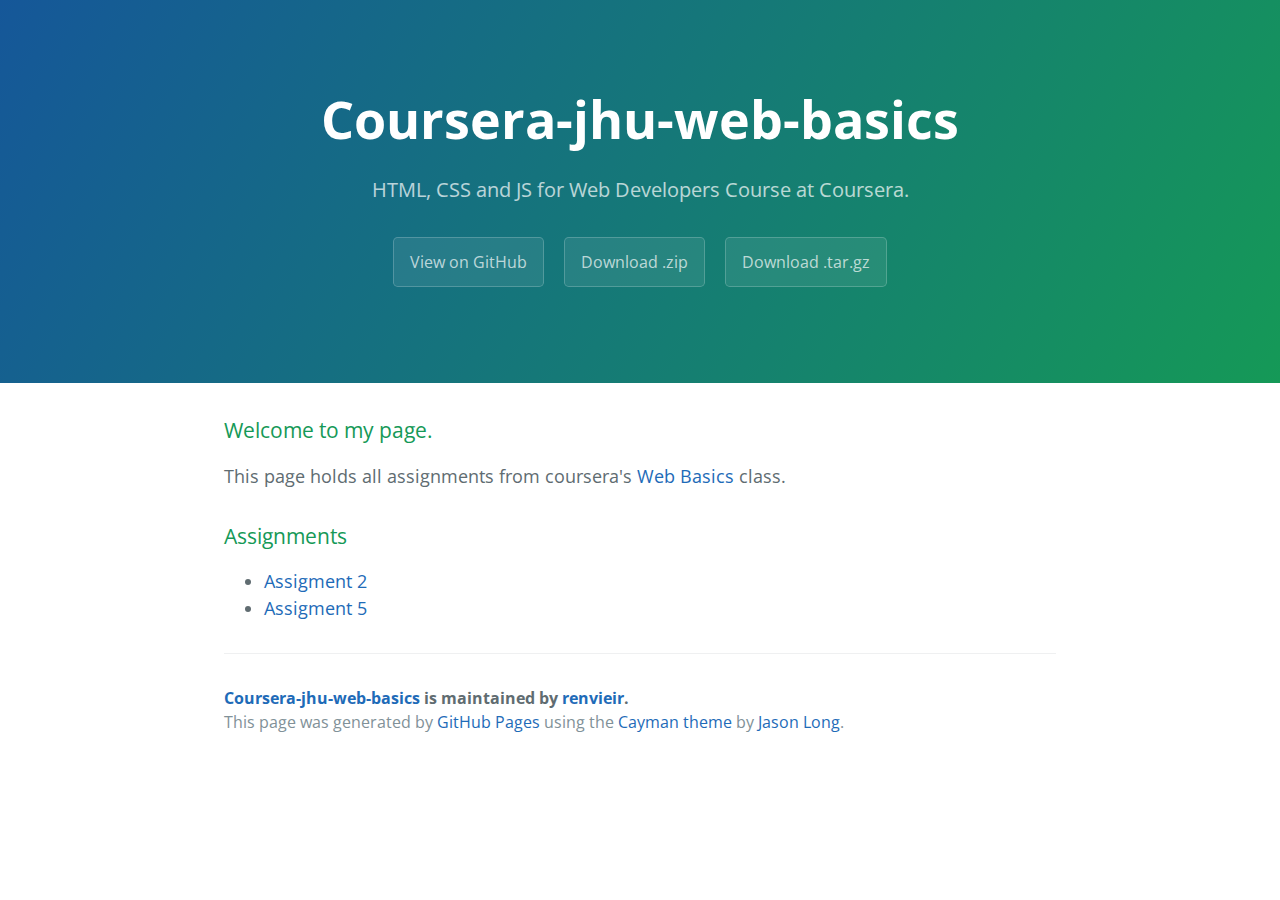
<file: index.html>
<!DOCTYPE html>
<html lang="en-us">
  <head>
    <meta charset="UTF-8">
    <title>Coursera-jhu-web-basics by renvieir</title>
    <meta name="viewport" content="width=device-width, initial-scale=1">
    <link rel="stylesheet" type="text/css" href="stylesheets/normalize.css" media="screen">
    <link href='https://fonts.googleapis.com/css?family=Open+Sans:400,700' rel='stylesheet' type='text/css'>
    <link rel="stylesheet" type="text/css" href="stylesheets/stylesheet.css" media="screen">
    <link rel="stylesheet" type="text/css" href="stylesheets/github-light.css" media="screen">
  </head>
  <body>
    <section class="page-header">
      <h1 class="project-name">Coursera-jhu-web-basics</h1>
      <h2 class="project-tagline">HTML, CSS and JS for Web Developers Course at Coursera.</h2>
      <a href="https://github.com/renvieir/coursera-jhu-web-basics" class="btn">View on GitHub</a>
      <a href="https://github.com/renvieir/coursera-jhu-web-basics/zipball/master" class="btn">Download .zip</a>
      <a href="https://github.com/renvieir/coursera-jhu-web-basics/tarball/master" class="btn">Download .tar.gz</a>
    </section>

    <section class="main-content">
      <h3>
<a id="welcome-to-my-page" class="anchor" href="#welcome-to-my-page" aria-hidden="true"><span aria-hidden="true" class="octicon octicon-link"></span></a>Welcome to my page.</h3>

<p>This page holds all assignments from coursera's <a href="https://www.coursera.org/learn/html-css-javascript-for-web-developers/" target="_blank">Web Basics</a> class.</p>

<h3>
<a id="assignments" class="anchor" href="#assignments" aria-hidden="true"><span aria-hidden="true" class="octicon octicon-link"></span></a>Assignments</h3>

<ul>
  <li><a href="assignments/assignment2-solution/">Assigment 2</a></li>
  <li><a href="assignments/assignment5-solution/">Assigment 5</a></li>
</ul>

      <footer class="site-footer">
        <span class="site-footer-owner"><a href="https://github.com/renvieir/coursera-jhu-web-basics" target="_blank">Coursera-jhu-web-basics</a> is maintained by <a href="https://github.com/renvieir" target="_blank">renvieir</a>.</span>

        <span class="site-footer-credits">This page was generated by <a href="https://pages.github.com" target="_blank">GitHub Pages</a> using the <a href="https://github.com/jasonlong/cayman-theme" target="_blank">Cayman theme</a> by <a href="https://twitter.com/jasonlong" target="_blank">Jason Long</a>.</span>
      </footer>

    </section>


  </body>
</html>
</file>
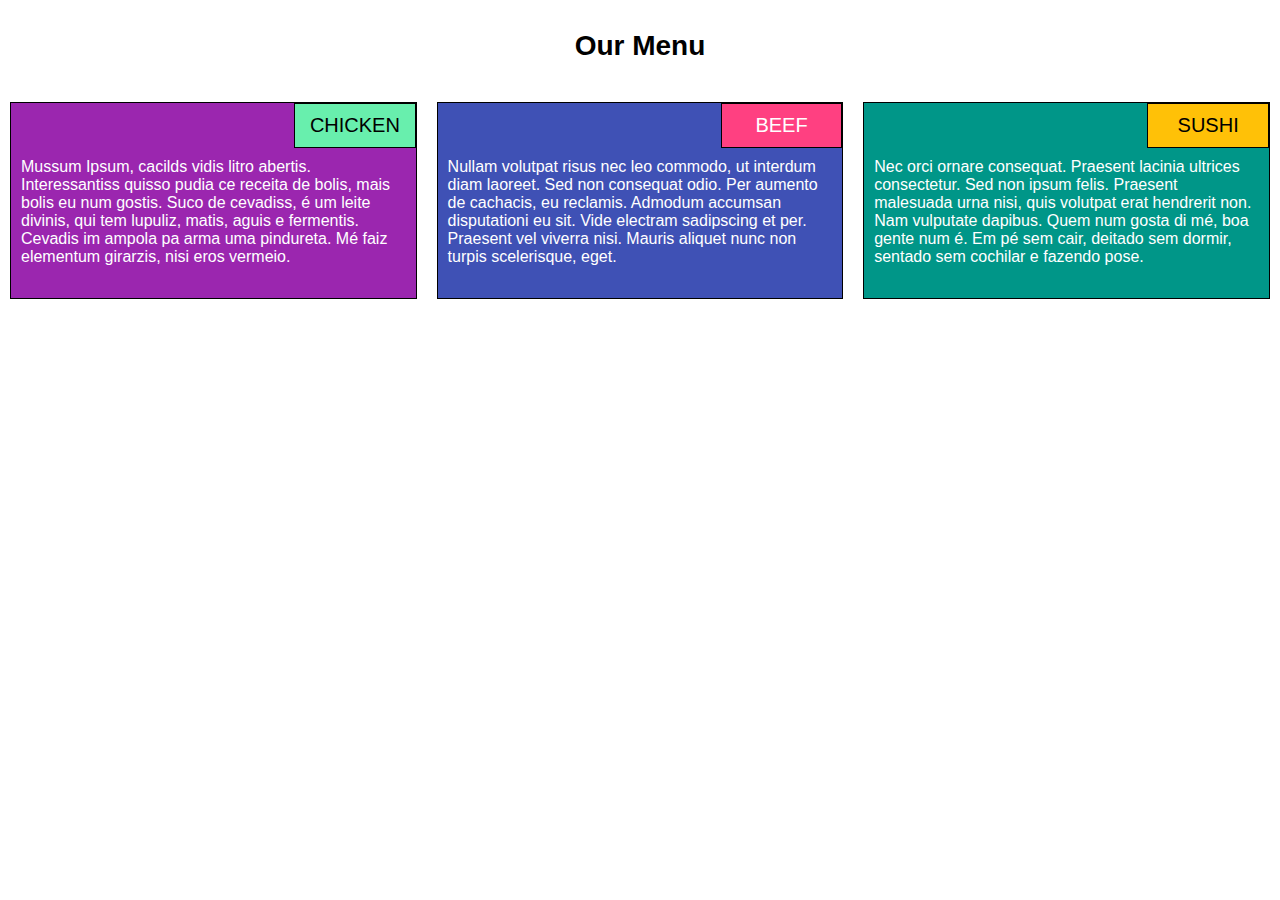
<file: assignments/assignment2-solution/index.html>
<!DOCTYPE html>
<html>
<head>
  <meta charset="utf-8">
  <meta name="viewport" content="width=device-width, initial-scale=1">
  <link rel="stylesheet" type="text/css" href="css/style.css">
  <title>Responsive Layout</title>
</head>
<body>

<h1>Our Menu</h1>

<div class="row">
  <div class="col-lg-4 col-md-6 col-sm-12">
    <section class="purple">
      <header class="green">Chicken</header>
      <p>Mussum Ipsum, cacilds vidis litro abertis. Interessantiss quisso pudia ce receita de bolis, mais bolis eu num gostis. Suco de cevadiss, é um leite divinis, qui tem lupuliz, matis, aguis e fermentis. Cevadis im ampola pa arma uma pindureta. Mé faiz elementum girarzis, nisi eros vermeio.</p>      
      </section>
  </div>
  <div class="col-lg-4 col-md-6 col-sm-12">
    <section class="indigo">
      <header class="pink">Beef</header>
      <p>Nullam volutpat risus nec leo commodo, ut interdum diam laoreet. Sed non consequat odio. Per aumento de cachacis, eu reclamis. Admodum accumsan disputationi eu sit. Vide electram sadipscing et per. Praesent vel viverra nisi. Mauris aliquet nunc non turpis scelerisque, eget.</p>      
    </section>
  </div>
  <div class="col-lg-4 col-md-12 col-sm-12">
    <section class="teal">
      <header class="amber">Sushi</header>
      <p>Nec orci ornare consequat. Praesent lacinia ultrices consectetur. Sed non ipsum felis. Praesent malesuada urna nisi, quis volutpat erat hendrerit non. Nam vulputate dapibus. Quem num gosta di mé, boa gente num é. Em pé sem cair, deitado sem dormir, sentado sem cochilar e fazendo pose.</p>      
    </section>
  </div>
</div>

</body>
</html>
</file>
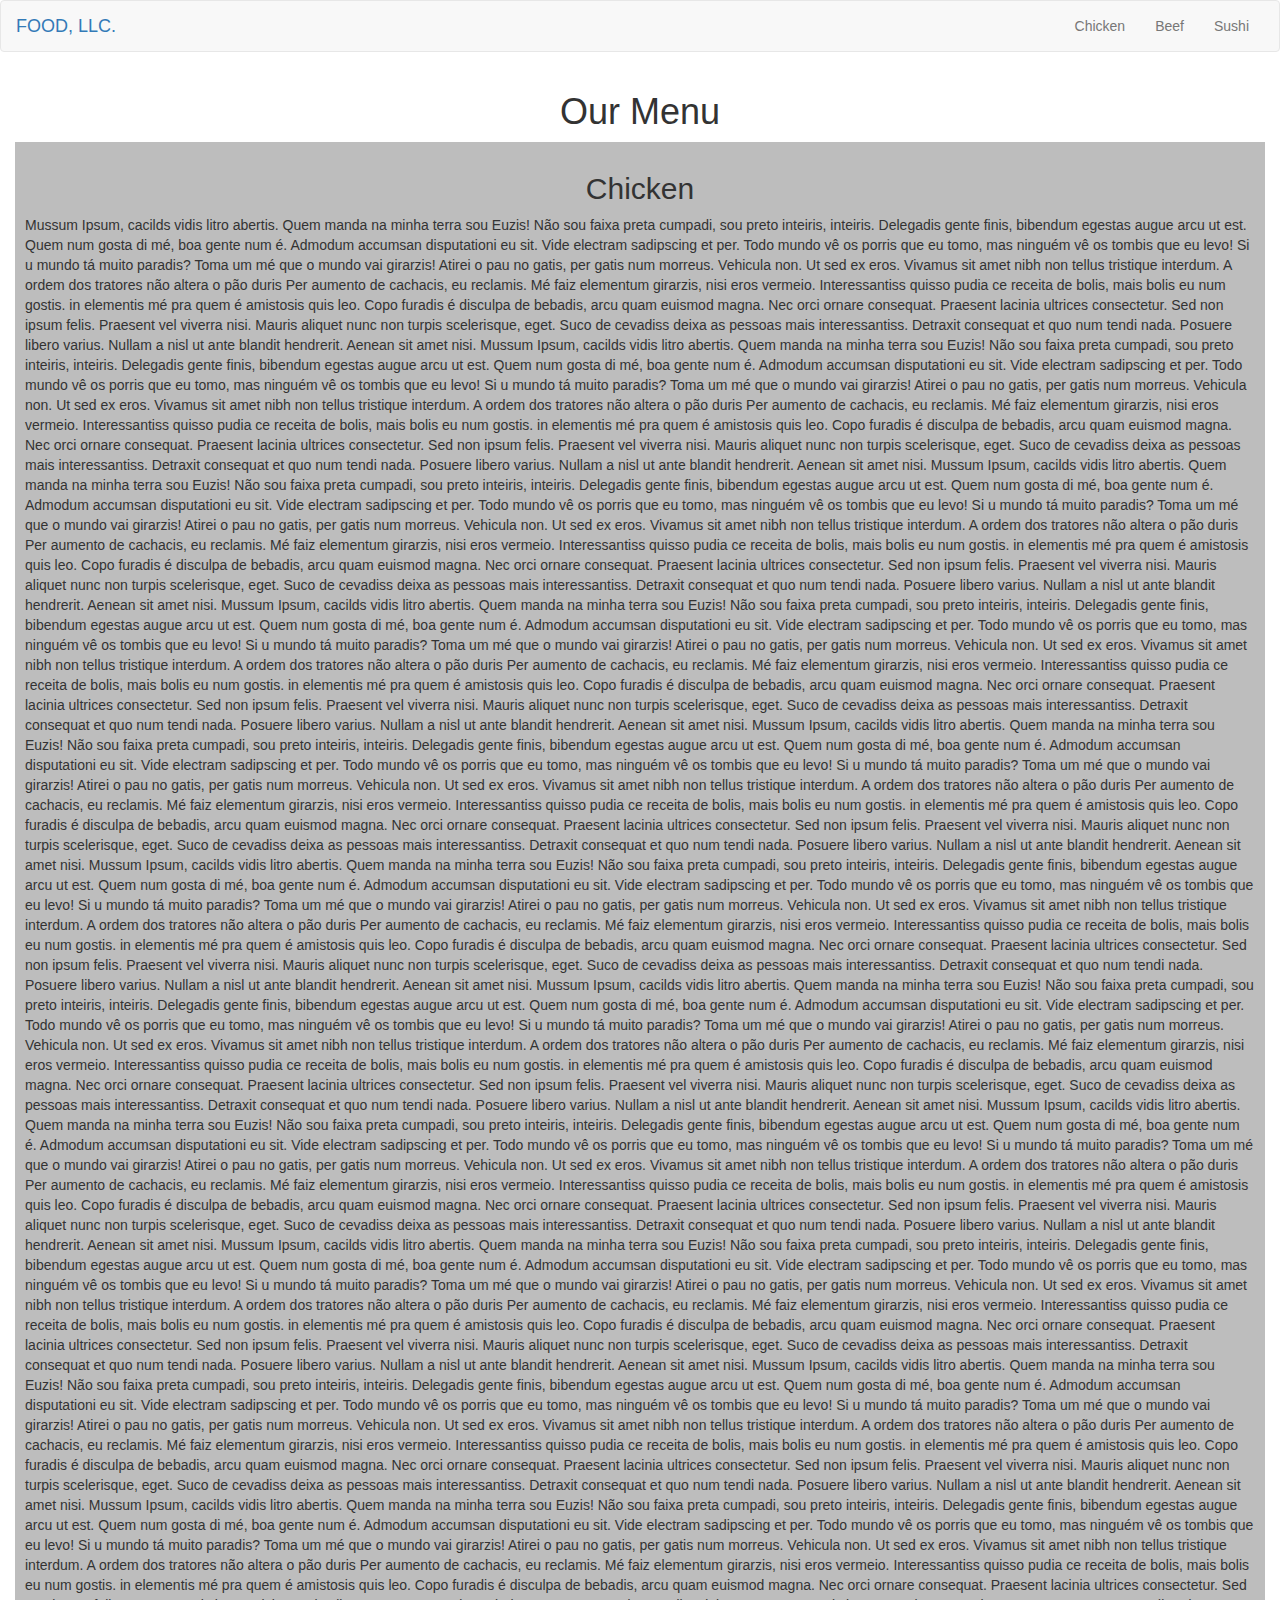
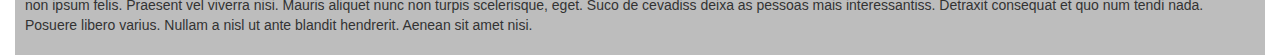
<file: assignments/assignment3-solution/index.html>
<!doctype html>
<html lang="en">

<head>
    <meta charset="utf-8">
    <meta http-equiv="X-UA-Compatible" content="IE=edge">
    <meta name="viewport" content="width=device-width, initial-scale=1">
    <title>FOOD LLC</title>
    <link rel="stylesheet" href="css/bootstrap.min.css">
    <link rel="stylesheet" href="css/styles.css">
</head>

<body>
  <nav class="navbar navbar-default">
    <div class="container-fluid">

      <div class="navbar-header">
        <button type="button" class="navbar-toggle collapsed" data-toggle="collapse"
                data-target="#collapsable-nav" aria-expanded="false">
          <span class="sr-only">Toggle navigation</span>
          <span class="icon-bar"></span>
          <span class="icon-bar"></span>
          <span class="icon-bar"></span>
        </button>

        <div class="navbar-brand">
          <a href="index.html">FOOD, LLC.</a>
        </div>
      </div>

      <div id="collapsable-nav" class="collapse navbar-collapse <visible-qq></visible-qq>">
        <ul class="nav navbar-nav navbar-right">
          <li><a href="" class="text-center">Chicken</a></li>
          <li><a href="" class="text-center">Beef</a></li>
          <li><a href="" class="text-center">Sushi</a></li>
        </ul>
      </div>
    </div>
  </nav>

  <div class="container-fluid">
    <h1 class="text-center">Our Menu</h1>

    <div class="paragraph col-xs-12 ">
      <h2 class="text-center">Chicken</h2>
      <p>Mussum Ipsum, cacilds vidis litro abertis. Quem manda na minha terra sou Euzis! Não sou faixa preta cumpadi, sou preto inteiris, inteiris. Delegadis gente finis, bibendum egestas augue arcu ut est. Quem num gosta di mé, boa gente num é.
Admodum accumsan disputationi eu sit. Vide electram sadipscing et per. Todo mundo vê os porris que eu tomo, mas ninguém vê os tombis que eu levo! Si u mundo tá muito paradis? Toma um mé que o mundo vai girarzis! Atirei o pau no gatis, per gatis num morreus.
Vehicula non. Ut sed ex eros. Vivamus sit amet nibh non tellus tristique interdum. A ordem dos tratores não altera o pão duris Per aumento de cachacis, eu reclamis. Mé faiz elementum girarzis, nisi eros vermeio.
Interessantiss quisso pudia ce receita de bolis, mais bolis eu num gostis. in elementis mé pra quem é amistosis quis leo. Copo furadis é disculpa de bebadis, arcu quam euismod magna. Nec orci ornare consequat. Praesent lacinia ultrices consectetur. Sed non ipsum felis.
Praesent vel viverra nisi. Mauris aliquet nunc non turpis scelerisque, eget. Suco de cevadiss deixa as pessoas mais interessantiss. Detraxit consequat et quo num tendi nada. Posuere libero varius. Nullam a nisl ut ante blandit hendrerit. Aenean sit amet nisi.
Mussum Ipsum, cacilds vidis litro abertis. Quem manda na minha terra sou Euzis! Não sou faixa preta cumpadi, sou preto inteiris, inteiris. Delegadis gente finis, bibendum egestas augue arcu ut est. Quem num gosta di mé, boa gente num é.
Admodum accumsan disputationi eu sit. Vide electram sadipscing et per. Todo mundo vê os porris que eu tomo, mas ninguém vê os tombis que eu levo! Si u mundo tá muito paradis? Toma um mé que o mundo vai girarzis! Atirei o pau no gatis, per gatis num morreus.
Vehicula non. Ut sed ex eros. Vivamus sit amet nibh non tellus tristique interdum. A ordem dos tratores não altera o pão duris Per aumento de cachacis, eu reclamis. Mé faiz elementum girarzis, nisi eros vermeio.
Interessantiss quisso pudia ce receita de bolis, mais bolis eu num gostis. in elementis mé pra quem é amistosis quis leo. Copo furadis é disculpa de bebadis, arcu quam euismod magna. Nec orci ornare consequat. Praesent lacinia ultrices consectetur. Sed non ipsum felis.
Praesent vel viverra nisi. Mauris aliquet nunc non turpis scelerisque, eget. Suco de cevadiss deixa as pessoas mais interessantiss. Detraxit consequat et quo num tendi nada. Posuere libero varius. Nullam a nisl ut ante blandit hendrerit. Aenean sit amet nisi.
Mussum Ipsum, cacilds vidis litro abertis. Quem manda na minha terra sou Euzis! Não sou faixa preta cumpadi, sou preto inteiris, inteiris. Delegadis gente finis, bibendum egestas augue arcu ut est. Quem num gosta di mé, boa gente num é.
Admodum accumsan disputationi eu sit. Vide electram sadipscing et per. Todo mundo vê os porris que eu tomo, mas ninguém vê os tombis que eu levo! Si u mundo tá muito paradis? Toma um mé que o mundo vai girarzis! Atirei o pau no gatis, per gatis num morreus.
Vehicula non. Ut sed ex eros. Vivamus sit amet nibh non tellus tristique interdum. A ordem dos tratores não altera o pão duris Per aumento de cachacis, eu reclamis. Mé faiz elementum girarzis, nisi eros vermeio.
Interessantiss quisso pudia ce receita de bolis, mais bolis eu num gostis. in elementis mé pra quem é amistosis quis leo. Copo furadis é disculpa de bebadis, arcu quam euismod magna. Nec orci ornare consequat. Praesent lacinia ultrices consectetur. Sed non ipsum felis.
Praesent vel viverra nisi. Mauris aliquet nunc non turpis scelerisque, eget. Suco de cevadiss deixa as pessoas mais interessantiss. Detraxit consequat et quo num tendi nada. Posuere libero varius. Nullam a nisl ut ante blandit hendrerit. Aenean sit amet nisi.
Mussum Ipsum, cacilds vidis litro abertis. Quem manda na minha terra sou Euzis! Não sou faixa preta cumpadi, sou preto inteiris, inteiris. Delegadis gente finis, bibendum egestas augue arcu ut est. Quem num gosta di mé, boa gente num é.
Admodum accumsan disputationi eu sit. Vide electram sadipscing et per. Todo mundo vê os porris que eu tomo, mas ninguém vê os tombis que eu levo! Si u mundo tá muito paradis? Toma um mé que o mundo vai girarzis! Atirei o pau no gatis, per gatis num morreus.
Vehicula non. Ut sed ex eros. Vivamus sit amet nibh non tellus tristique interdum. A ordem dos tratores não altera o pão duris Per aumento de cachacis, eu reclamis. Mé faiz elementum girarzis, nisi eros vermeio.
Interessantiss quisso pudia ce receita de bolis, mais bolis eu num gostis. in elementis mé pra quem é amistosis quis leo. Copo furadis é disculpa de bebadis, arcu quam euismod magna. Nec orci ornare consequat. Praesent lacinia ultrices consectetur. Sed non ipsum felis.
Praesent vel viverra nisi. Mauris aliquet nunc non turpis scelerisque, eget. Suco de cevadiss deixa as pessoas mais interessantiss. Detraxit consequat et quo num tendi nada. Posuere libero varius. Nullam a nisl ut ante blandit hendrerit. Aenean sit amet nisi.
Mussum Ipsum, cacilds vidis litro abertis. Quem manda na minha terra sou Euzis! Não sou faixa preta cumpadi, sou preto inteiris, inteiris. Delegadis gente finis, bibendum egestas augue arcu ut est. Quem num gosta di mé, boa gente num é.
Admodum accumsan disputationi eu sit. Vide electram sadipscing et per. Todo mundo vê os porris que eu tomo, mas ninguém vê os tombis que eu levo! Si u mundo tá muito paradis? Toma um mé que o mundo vai girarzis! Atirei o pau no gatis, per gatis num morreus.
Vehicula non. Ut sed ex eros. Vivamus sit amet nibh non tellus tristique interdum. A ordem dos tratores não altera o pão duris Per aumento de cachacis, eu reclamis. Mé faiz elementum girarzis, nisi eros vermeio.
Interessantiss quisso pudia ce receita de bolis, mais bolis eu num gostis. in elementis mé pra quem é amistosis quis leo. Copo furadis é disculpa de bebadis, arcu quam euismod magna. Nec orci ornare consequat. Praesent lacinia ultrices consectetur. Sed non ipsum felis.
Praesent vel viverra nisi. Mauris aliquet nunc non turpis scelerisque, eget. Suco de cevadiss deixa as pessoas mais interessantiss. Detraxit consequat et quo num tendi nada. Posuere libero varius. Nullam a nisl ut ante blandit hendrerit. Aenean sit amet nisi.
Mussum Ipsum, cacilds vidis litro abertis. Quem manda na minha terra sou Euzis! Não sou faixa preta cumpadi, sou preto inteiris, inteiris. Delegadis gente finis, bibendum egestas augue arcu ut est. Quem num gosta di mé, boa gente num é.
Admodum accumsan disputationi eu sit. Vide electram sadipscing et per. Todo mundo vê os porris que eu tomo, mas ninguém vê os tombis que eu levo! Si u mundo tá muito paradis? Toma um mé que o mundo vai girarzis! Atirei o pau no gatis, per gatis num morreus.
Vehicula non. Ut sed ex eros. Vivamus sit amet nibh non tellus tristique interdum. A ordem dos tratores não altera o pão duris Per aumento de cachacis, eu reclamis. Mé faiz elementum girarzis, nisi eros vermeio.
Interessantiss quisso pudia ce receita de bolis, mais bolis eu num gostis. in elementis mé pra quem é amistosis quis leo. Copo furadis é disculpa de bebadis, arcu quam euismod magna. Nec orci ornare consequat. Praesent lacinia ultrices consectetur. Sed non ipsum felis.
Praesent vel viverra nisi. Mauris aliquet nunc non turpis scelerisque, eget. Suco de cevadiss deixa as pessoas mais interessantiss. Detraxit consequat et quo num tendi nada. Posuere libero varius. Nullam a nisl ut ante blandit hendrerit. Aenean sit amet nisi.
Mussum Ipsum, cacilds vidis litro abertis. Quem manda na minha terra sou Euzis! Não sou faixa preta cumpadi, sou preto inteiris, inteiris. Delegadis gente finis, bibendum egestas augue arcu ut est. Quem num gosta di mé, boa gente num é.
Admodum accumsan disputationi eu sit. Vide electram sadipscing et per. Todo mundo vê os porris que eu tomo, mas ninguém vê os tombis que eu levo! Si u mundo tá muito paradis? Toma um mé que o mundo vai girarzis! Atirei o pau no gatis, per gatis num morreus.
Vehicula non. Ut sed ex eros. Vivamus sit amet nibh non tellus tristique interdum. A ordem dos tratores não altera o pão duris Per aumento de cachacis, eu reclamis. Mé faiz elementum girarzis, nisi eros vermeio.
Interessantiss quisso pudia ce receita de bolis, mais bolis eu num gostis. in elementis mé pra quem é amistosis quis leo. Copo furadis é disculpa de bebadis, arcu quam euismod magna. Nec orci ornare consequat. Praesent lacinia ultrices consectetur. Sed non ipsum felis.
Praesent vel viverra nisi. Mauris aliquet nunc non turpis scelerisque, eget. Suco de cevadiss deixa as pessoas mais interessantiss. Detraxit consequat et quo num tendi nada. Posuere libero varius. Nullam a nisl ut ante blandit hendrerit. Aenean sit amet nisi.
Mussum Ipsum, cacilds vidis litro abertis. Quem manda na minha terra sou Euzis! Não sou faixa preta cumpadi, sou preto inteiris, inteiris. Delegadis gente finis, bibendum egestas augue arcu ut est. Quem num gosta di mé, boa gente num é.
Admodum accumsan disputationi eu sit. Vide electram sadipscing et per. Todo mundo vê os porris que eu tomo, mas ninguém vê os tombis que eu levo! Si u mundo tá muito paradis? Toma um mé que o mundo vai girarzis! Atirei o pau no gatis, per gatis num morreus.
Vehicula non. Ut sed ex eros. Vivamus sit amet nibh non tellus tristique interdum. A ordem dos tratores não altera o pão duris Per aumento de cachacis, eu reclamis. Mé faiz elementum girarzis, nisi eros vermeio.
Interessantiss quisso pudia ce receita de bolis, mais bolis eu num gostis. in elementis mé pra quem é amistosis quis leo. Copo furadis é disculpa de bebadis, arcu quam euismod magna. Nec orci ornare consequat. Praesent lacinia ultrices consectetur. Sed non ipsum felis.
Praesent vel viverra nisi. Mauris aliquet nunc non turpis scelerisque, eget. Suco de cevadiss deixa as pessoas mais interessantiss. Detraxit consequat et quo num tendi nada. Posuere libero varius. Nullam a nisl ut ante blandit hendrerit. Aenean sit amet nisi.
Mussum Ipsum, cacilds vidis litro abertis. Quem manda na minha terra sou Euzis! Não sou faixa preta cumpadi, sou preto inteiris, inteiris. Delegadis gente finis, bibendum egestas augue arcu ut est. Quem num gosta di mé, boa gente num é.
Admodum accumsan disputationi eu sit. Vide electram sadipscing et per. Todo mundo vê os porris que eu tomo, mas ninguém vê os tombis que eu levo! Si u mundo tá muito paradis? Toma um mé que o mundo vai girarzis! Atirei o pau no gatis, per gatis num morreus.
Vehicula non. Ut sed ex eros. Vivamus sit amet nibh non tellus tristique interdum. A ordem dos tratores não altera o pão duris Per aumento de cachacis, eu reclamis. Mé faiz elementum girarzis, nisi eros vermeio.
Interessantiss quisso pudia ce receita de bolis, mais bolis eu num gostis. in elementis mé pra quem é amistosis quis leo. Copo furadis é disculpa de bebadis, arcu quam euismod magna. Nec orci ornare consequat. Praesent lacinia ultrices consectetur. Sed non ipsum felis.
Praesent vel viverra nisi. Mauris aliquet nunc non turpis scelerisque, eget. Suco de cevadiss deixa as pessoas mais interessantiss. Detraxit consequat et quo num tendi nada. Posuere libero varius. Nullam a nisl ut ante blandit hendrerit. Aenean sit amet nisi.
Mussum Ipsum, cacilds vidis litro abertis. Quem manda na minha terra sou Euzis! Não sou faixa preta cumpadi, sou preto inteiris, inteiris. Delegadis gente finis, bibendum egestas augue arcu ut est. Quem num gosta di mé, boa gente num é.
Admodum accumsan disputationi eu sit. Vide electram sadipscing et per. Todo mundo vê os porris que eu tomo, mas ninguém vê os tombis que eu levo! Si u mundo tá muito paradis? Toma um mé que o mundo vai girarzis! Atirei o pau no gatis, per gatis num morreus.
Vehicula non. Ut sed ex eros. Vivamus sit amet nibh non tellus tristique interdum. A ordem dos tratores não altera o pão duris Per aumento de cachacis, eu reclamis. Mé faiz elementum girarzis, nisi eros vermeio.
Interessantiss quisso pudia ce receita de bolis, mais bolis eu num gostis. in elementis mé pra quem é amistosis quis leo. Copo furadis é disculpa de bebadis, arcu quam euismod magna. Nec orci ornare consequat. Praesent lacinia ultrices consectetur. Sed non ipsum felis.
Praesent vel viverra nisi. Mauris aliquet nunc non turpis scelerisque, eget. Suco de cevadiss deixa as pessoas mais interessantiss. Detraxit consequat et quo num tendi nada. Posuere libero varius. Nullam a nisl ut ante blandit hendrerit. Aenean sit amet nisi.
Mussum Ipsum, cacilds vidis litro abertis. Quem manda na minha terra sou Euzis! Não sou faixa preta cumpadi, sou preto inteiris, inteiris. Delegadis gente finis, bibendum egestas augue arcu ut est. Quem num gosta di mé, boa gente num é.
Admodum accumsan disputationi eu sit. Vide electram sadipscing et per. Todo mundo vê os porris que eu tomo, mas ninguém vê os tombis que eu levo! Si u mundo tá muito paradis? Toma um mé que o mundo vai girarzis! Atirei o pau no gatis, per gatis num morreus.
Vehicula non. Ut sed ex eros. Vivamus sit amet nibh non tellus tristique interdum. A ordem dos tratores não altera o pão duris Per aumento de cachacis, eu reclamis. Mé faiz elementum girarzis, nisi eros vermeio.
Interessantiss quisso pudia ce receita de bolis, mais bolis eu num gostis. in elementis mé pra quem é amistosis quis leo. Copo furadis é disculpa de bebadis, arcu quam euismod magna. Nec orci ornare consequat. Praesent lacinia ultrices consectetur. Sed non ipsum felis.
Praesent vel viverra nisi. Mauris aliquet nunc non turpis scelerisque, eget. Suco de cevadiss deixa as pessoas mais interessantiss. Detraxit consequat et quo num tendi nada. Posuere libero varius. Nullam a nisl ut ante blandit hendrerit. Aenean sit amet nisi.
</p>
    </div>
  </div>

  <!-- jQuery (Bootstrap JS plugins depend on it) -->
  <script src="js/jquery-1.11.3.min.js"></script>
  <script src="js/bootstrap.min.js"></script>
</body>
</html>
</file>
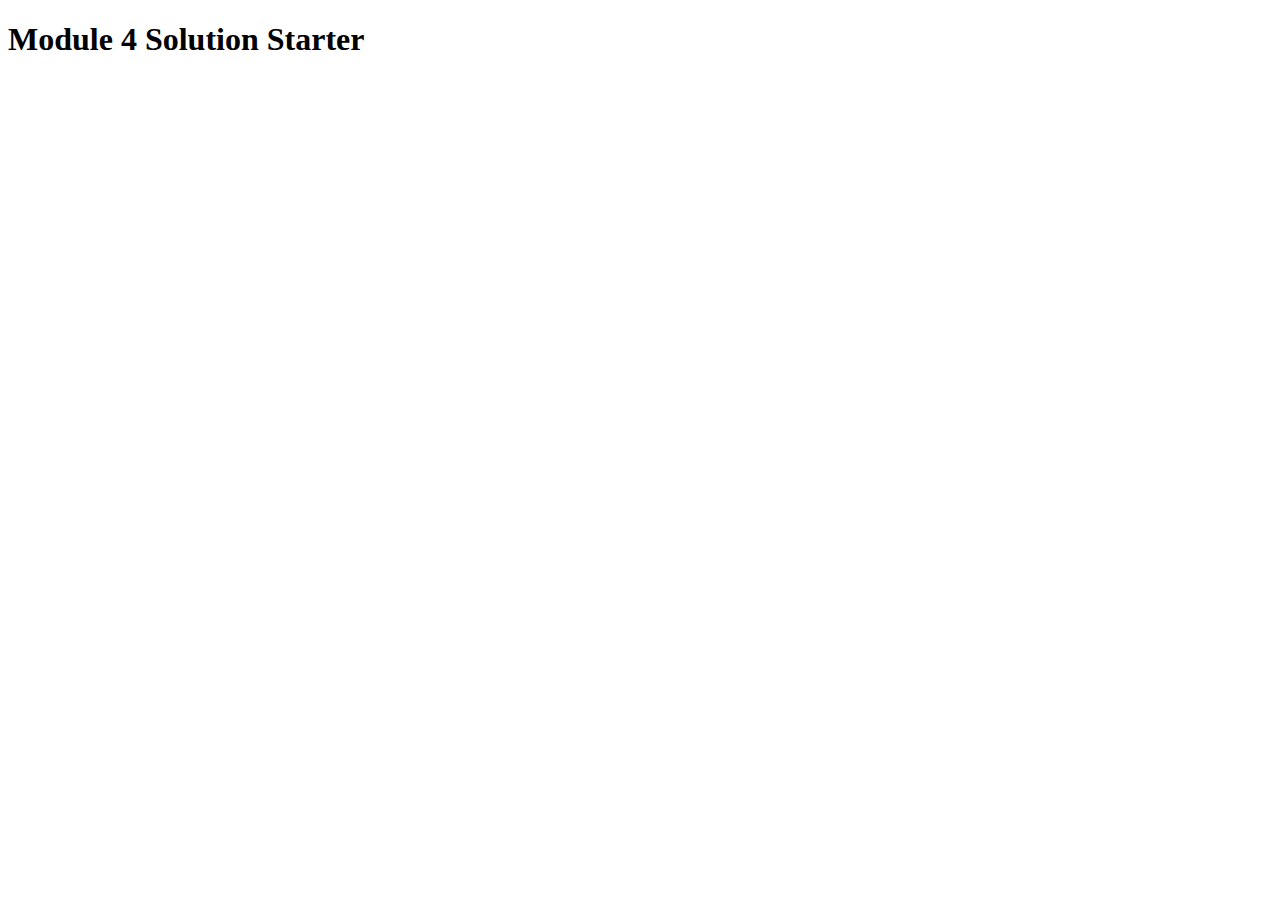
<file: assignments/assignment4-solution/index.html>
<!DOCTYPE html>
<html>
<head>
  <meta charset="utf-8">
  <title>Module 4 Solution Starter</title>
  <script>
    var names = []; // DO NOT REMOVE
  </script>
  <script src="SpeakHello.js"></script>
  <script src="SpeakGoodBye.js"></script>
  <script src="script.js"></script>
</head>
<body>
  <h1>Module 4 Solution Starter</h1>
</body>
</html>
</file>
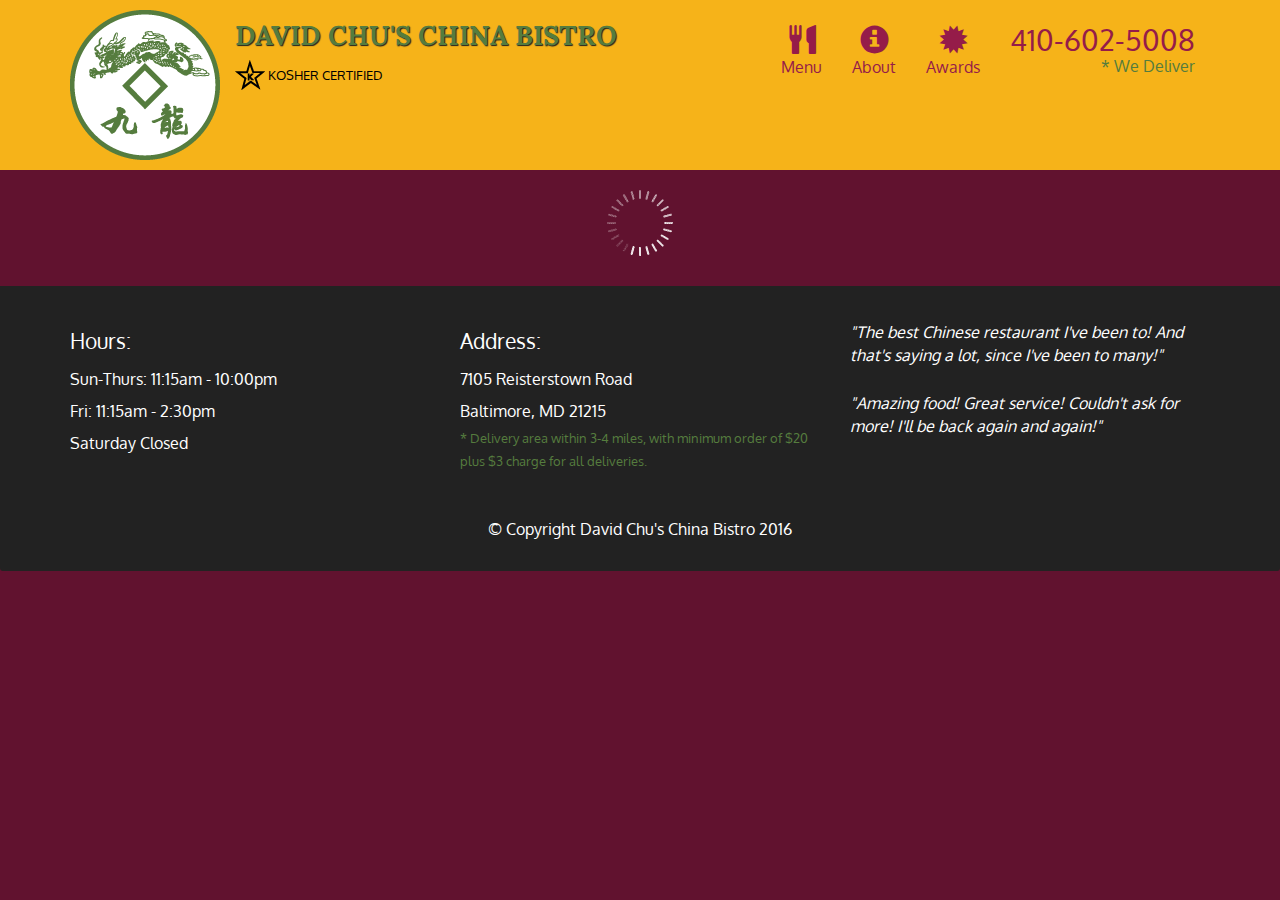
<file: assignments/assignment5-solution/index.html>
<!doctype html>
<html lang="en">
  <head>
    <meta charset="utf-8">
    <meta http-equiv="X-UA-Compatible" content="IE=edge">
    <meta name="viewport" content="width=device-width, initial-scale=1">
    <title>David Chu's China Bistro</title>
    <link rel="stylesheet" href="css/bootstrap.min.css">
    <link rel="stylesheet" href="css/styles.css">
    <link href='https://fonts.googleapis.com/css?family=Oxygen:400,300,700' rel='stylesheet' type='text/css'>
    <link href='https://fonts.googleapis.com/css?family=Lora' rel='stylesheet' type='text/css'>
  </head>
<body>
  <header>
    <nav id="header-nav" class="navbar navbar-default">
      <div class="container">
        <div class="navbar-header">
          <a href="index.html" class="pull-left visible-md visible-lg">
            <div id="logo-img" alt="Logo image"></div>
          </a>

          <div class="navbar-brand">
            <a href="index.html"><h1>David Chu's China Bistro</h1></a>
            <p>
              <img src="images/star-k-logo.png" alt="Kosher certification">
              <span>Kosher Certified</span>
            </p>
          </div>

          <button id="navbarToggle" type="button" class="navbar-toggle collapsed" data-toggle="collapse" data-target="#collapsable-nav" aria-expanded="false">
            <span class="sr-only">Toggle navigation</span>
            <span class="icon-bar"></span>
            <span class="icon-bar"></span>
            <span class="icon-bar"></span>
          </button>
        </div>
        
        <div id="collapsable-nav" class="collapse navbar-collapse">
           <ul id="nav-list" class="nav navbar-nav navbar-right">
            <li id="navHomeButton" class="visible-xs active">
              <a href="index.html">
                <span class="glyphicon glyphicon-home"></span> Home</a>
            </li>
            <li id="navMenuButton">
              <a href="#" onclick="$dc.loadMenuCategories();">
                <span class="glyphicon glyphicon-cutlery"></span><br class="hidden-xs"> Menu</a>
            </li>
            <li>
              <a href="#">
                <span class="glyphicon glyphicon-info-sign"></span><br class="hidden-xs"> About</a>
            </li>
            <li>
              <a href="#">
                <span class="glyphicon glyphicon-certificate"></span><br class="hidden-xs"> Awards</a>
            </li>
            <li id="phone" class="hidden-xs">
              <a href="tel:410-602-5008">
                <span>410-602-5008</span></a><div>* We Deliver</div>
            </li>
          </ul><!-- #nav-list -->
        </div><!-- .collapse .navbar-collapse -->
      </div><!-- .container -->
    </nav><!-- #header-nav -->
  </header>

  <div id="call-btn" class="visible-xs">
    <a class="btn" href="tel:410-602-5008">
    <span class="glyphicon glyphicon-earphone"></span>
    410-602-5008
    </a>
  </div>
  <div id="xs-deliver" class="text-center visible-xs">* We Deliver</div>

  <div id="main-content" class="container"></div>

  <footer class="panel-footer">
    <div class="container">
      <div class="row">
        <section id="hours" class="col-sm-4">
          <span>Hours:</span><br>
          Sun-Thurs: 11:15am - 10:00pm<br>
          Fri: 11:15am - 2:30pm<br>
          Saturday Closed
          <hr class="visible-xs">
        </section>
        <section id="address" class="col-sm-4">
          <span>Address:</span><br>
          7105 Reisterstown Road<br>
          Baltimore, MD 21215
          <p>* Delivery area within 3-4 miles, with minimum order of $20 plus $3 charge for all deliveries.</p>
          <hr class="visible-xs">
        </section>
        <section id="testimonials" class="col-sm-4">
          <p>"The best Chinese restaurant I've been to! And that's saying a lot, since I've been to many!"</p>
          <p>"Amazing food! Great service! Couldn't ask for more! I'll be back again and again!"</p>
        </section>
      </div>
      <div class="text-center">&copy; Copyright David Chu's China Bistro 2016</div>
    </div>
  </footer>

  <!-- jQuery (Bootstrap JS plugins depend on it) -->
  <script src="js/jquery-2.1.4.min.js"></script>
  <script src="js/bootstrap.min.js"></script>
  <script src="js/ajax-utils.js"></script>
  <script src="js/script.js"></script>
</body>
</html>
</file>
<file: stylesheets/stylesheet.css>
* {
  box-sizing: border-box; }

body {
  padding: 0;
  margin: 0;
  font-family: "Open Sans", "Helvetica Neue", Helvetica, Arial, sans-serif;
  font-size: 16px;
  line-height: 1.5;
  color: #606c71; }

a {
  color: #1e6bb8;
  text-decoration: none; }
  a:hover {
    text-decoration: underline; }

.btn {
  display: inline-block;
  margin-bottom: 1rem;
  color: rgba(255, 255, 255, 0.7);
  background-color: rgba(255, 255, 255, 0.08);
  border-color: rgba(255, 255, 255, 0.2);
  border-style: solid;
  border-width: 1px;
  border-radius: 0.3rem;
  transition: color 0.2s, background-color 0.2s, border-color 0.2s; }
  .btn + .btn {
    margin-left: 1rem; }

.btn:hover {
  color: rgba(255, 255, 255, 0.8);
  text-decoration: none;
  background-color: rgba(255, 255, 255, 0.2);
  border-color: rgba(255, 255, 255, 0.3); }

@media screen and (min-width: 64em) {
  .btn {
    padding: 0.75rem 1rem; } }

@media screen and (min-width: 42em) and (max-width: 64em) {
  .btn {
    padding: 0.6rem 0.9rem;
    font-size: 0.9rem; } }

@media screen and (max-width: 42em) {
  .btn {
    display: block;
    width: 100%;
    padding: 0.75rem;
    font-size: 0.9rem; }
    .btn + .btn {
      margin-top: 1rem;
      margin-left: 0; } }

.page-header {
  color: #fff;
  text-align: center;
  background-color: #159957;
  background-image: linear-gradient(120deg, #155799, #159957); }

@media screen and (min-width: 64em) {
  .page-header {
    padding: 5rem 6rem; } }

@media screen and (min-width: 42em) and (max-width: 64em) {
  .page-header {
    padding: 3rem 4rem; } }

@media screen and (max-width: 42em) {
  .page-header {
    padding: 2rem 1rem; } }

.project-name {
  margin-top: 0;
  margin-bottom: 0.1rem; }

@media screen and (min-width: 64em) {
  .project-name {
    font-size: 3.25rem; } }

@media screen and (min-width: 42em) and (max-width: 64em) {
  .project-name {
    font-size: 2.25rem; } }

@media screen and (max-width: 42em) {
  .project-name {
    font-size: 1.75rem; } }

.project-tagline {
  margin-bottom: 2rem;
  font-weight: normal;
  opacity: 0.7; }

@media screen and (min-width: 64em) {
  .project-tagline {
    font-size: 1.25rem; } }

@media screen and (min-width: 42em) and (max-width: 64em) {
  .project-tagline {
    font-size: 1.15rem; } }

@media screen and (max-width: 42em) {
  .project-tagline {
    font-size: 1rem; } }

.main-content :first-child {
  margin-top: 0; }
.main-content img {
  max-width: 100%; }
.main-content h1, .main-content h2, .main-content h3, .main-content h4, .main-content h5, .main-content h6 {
  margin-top: 2rem;
  margin-bottom: 1rem;
  font-weight: normal;
  color: #159957; }
.main-content p {
  margin-bottom: 1em; }
.main-content code {
  padding: 2px 4px;
  font-family: Consolas, "Liberation Mono", Menlo, Courier, monospace;
  font-size: 0.9rem;
  color: #383e41;
  background-color: #f3f6fa;
  border-radius: 0.3rem; }
.main-content pre {
  padding: 0.8rem;
  margin-top: 0;
  margin-bottom: 1rem;
  font: 1rem Consolas, "Liberation Mono", Menlo, Courier, monospace;
  color: #567482;
  word-wrap: normal;
  background-color: #f3f6fa;
  border: solid 1px #dce6f0;
  border-radius: 0.3rem; }
  .main-content pre > code {
    padding: 0;
    margin: 0;
    font-size: 0.9rem;
    color: #567482;
    word-break: normal;
    white-space: pre;
    background: transparent;
    border: 0; }
.main-content .highlight {
  margin-bottom: 1rem; }
  .main-content .highlight pre {
    margin-bottom: 0;
    word-break: normal; }
.main-content .highlight pre, .main-content pre {
  padding: 0.8rem;
  overflow: auto;
  font-size: 0.9rem;
  line-height: 1.45;
  border-radius: 0.3rem; }
.main-content pre code, .main-content pre tt {
  display: inline;
  max-width: initial;
  padding: 0;
  margin: 0;
  overflow: initial;
  line-height: inherit;
  word-wrap: normal;
  background-color: transparent;
  border: 0; }
  .main-content pre code:before, .main-content pre code:after, .main-content pre tt:before, .main-content pre tt:after {
    content: normal; }
.main-content ul, .main-content ol {
  margin-top: 0; }
.main-content blockquote {
  padding: 0 1rem;
  margin-left: 0;
  color: #819198;
  border-left: 0.3rem solid #dce6f0; }
  .main-content blockquote > :first-child {
    margin-top: 0; }
  .main-content blockquote > :last-child {
    margin-bottom: 0; }
.main-content table {
  display: block;
  width: 100%;
  overflow: auto;
  word-break: normal;
  word-break: keep-all; }
  .main-content table th {
    font-weight: bold; }
  .main-content table th, .main-content table td {
    padding: 0.5rem 1rem;
    border: 1px solid #e9ebec; }
.main-content dl {
  padding: 0; }
  .main-content dl dt {
    padding: 0;
    margin-top: 1rem;
    font-size: 1rem;
    font-weight: bold; }
  .main-content dl dd {
    padding: 0;
    margin-bottom: 1rem; }
.main-content hr {
  height: 2px;
  padding: 0;
  margin: 1rem 0;
  background-color: #eff0f1;
  border: 0; }

@media screen and (min-width: 64em) {
  .main-content {
    max-width: 64rem;
    padding: 2rem 6rem;
    margin: 0 auto;
    font-size: 1.1rem; } }

@media screen and (min-width: 42em) and (max-width: 64em) {
  .main-content {
    padding: 2rem 4rem;
    font-size: 1.1rem; } }

@media screen and (max-width: 42em) {
  .main-content {
    padding: 2rem 1rem;
    font-size: 1rem; } }

.site-footer {
  padding-top: 2rem;
  margin-top: 2rem;
  border-top: solid 1px #eff0f1; }

.site-footer-owner {
  display: block;
  font-weight: bold; }

.site-footer-credits {
  color: #819198; }

@media screen and (min-width: 64em) {
  .site-footer {
    font-size: 1rem; } }

@media screen and (min-width: 42em) and (max-width: 64em) {
  .site-footer {
    font-size: 1rem; } }

@media screen and (max-width: 42em) {
  .site-footer {
    font-size: 0.9rem; } }
</file>
<file: stylesheets/github-light.css>
/*
The MIT License (MIT)

Copyright (c) 2016 GitHub, Inc.

Permission is hereby granted, free of charge, to any person obtaining a copy
of this software and associated documentation files (the "Software"), to deal
in the Software without restriction, including without limitation the rights
to use, copy, modify, merge, publish, distribute, sublicense, and/or sell
copies of the Software, and to permit persons to whom the Software is
furnished to do so, subject to the following conditions:

The above copyright notice and this permission notice shall be included in all
copies or substantial portions of the Software.

THE SOFTWARE IS PROVIDED "AS IS", WITHOUT WARRANTY OF ANY KIND, EXPRESS OR
IMPLIED, INCLUDING BUT NOT LIMITED TO THE WARRANTIES OF MERCHANTABILITY,
FITNESS FOR A PARTICULAR PURPOSE AND NONINFRINGEMENT. IN NO EVENT SHALL THE
AUTHORS OR COPYRIGHT HOLDERS BE LIABLE FOR ANY CLAIM, DAMAGES OR OTHER
LIABILITY, WHETHER IN AN ACTION OF CONTRACT, TORT OR OTHERWISE, ARISING FROM,
OUT OF OR IN CONNECTION WITH THE SOFTWARE OR THE USE OR OTHER DEALINGS IN THE
SOFTWARE.

*/

.pl-c /* comment */ {
  color: #969896;
}

.pl-c1 /* constant, variable.other.constant, support, meta.property-name, support.constant, support.variable, meta.module-reference, markup.raw, meta.diff.header */,
.pl-s .pl-v /* string variable */ {
  color: #0086b3;
}

.pl-e /* entity */,
.pl-en /* entity.name */ {
  color: #795da3;
}

.pl-smi /* variable.parameter.function, storage.modifier.package, storage.modifier.import, storage.type.java, variable.other */,
.pl-s .pl-s1 /* string source */ {
  color: #333;
}

.pl-ent /* entity.name.tag */ {
  color: #63a35c;
}

.pl-k /* keyword, storage, storage.type */ {
  color: #a71d5d;
}

.pl-s /* string */,
.pl-pds /* punctuation.definition.string, string.regexp.character-class */,
.pl-s .pl-pse .pl-s1 /* string punctuation.section.embedded source */,
.pl-sr /* string.regexp */,
.pl-sr .pl-cce /* string.regexp constant.character.escape */,
.pl-sr .pl-sre /* string.regexp source.ruby.embedded */,
.pl-sr .pl-sra /* string.regexp string.regexp.arbitrary-repitition */ {
  color: #183691;
}

.pl-v /* variable */ {
  color: #ed6a43;
}

.pl-id /* invalid.deprecated */ {
  color: #b52a1d;
}

.pl-ii /* invalid.illegal */ {
  color: #f8f8f8;
  background-color: #b52a1d;
}

.pl-sr .pl-cce /* string.regexp constant.character.escape */ {
  font-weight: bold;
  color: #63a35c;
}

.pl-ml /* markup.list */ {
  color: #693a17;
}

.pl-mh /* markup.heading */,
.pl-mh .pl-en /* markup.heading entity.name */,
.pl-ms /* meta.separator */ {
  font-weight: bold;
  color: #1d3e81;
}

.pl-mq /* markup.quote */ {
  color: #008080;
}

.pl-mi /* markup.italic */ {
  font-style: italic;
  color: #333;
}

.pl-mb /* markup.bold */ {
  font-weight: bold;
  color: #333;
}

.pl-md /* markup.deleted, meta.diff.header.from-file */ {
  color: #bd2c00;
  background-color: #ffecec;
}

.pl-mi1 /* markup.inserted, meta.diff.header.to-file */ {
  color: #55a532;
  background-color: #eaffea;
}

.pl-mdr /* meta.diff.range */ {
  font-weight: bold;
  color: #795da3;
}

.pl-mo /* meta.output */ {
  color: #1d3e81;
}
</file>
<file: assignments/assignment2-solution/css/style.css>
/********** Base styles **********/
* {
  box-sizing: border-box;
  margin: 0px;
  padding: 0px;
  font-family: Arial, Helvetica, sans-serif;
}

h1 {
  font-size: 1.75em;
  margin: 30px 0;
  text-align: center;
}

p {
  height: 150px;
  margin-right: auto;
  margin-left: auto;
  padding: 10px;
  text-overflow: ellipsis;
  overflow: hidden;  
}

section{
  position: relative;  
  background-color: blue;
  border: 1px solid black;
}

header {
  font-size: 1.25em;
  position: relative;
  top: 0px;
  left: 70%;
  width: 30%;
  padding: 10px;
  border: 1px solid black;
  text-align: center;
  text-transform: uppercase;
  text-overflow: clip;
  overflow: hidden;
}

.purple {
  background-color: #9B26AF;
  color: white;
}

.green {
  background-color: #68EFAD;
  color: black;
}

.indigo {
  background-color: #3F51B5;
  color: white;
}

.pink {
  background-color: #FF4081;
  color: white;
}

.teal {
  background-color: #009688;
  color: white;
}

.amber {
  background-color: #FFC107;
  color: black;
}

/* Simple Responsive Framework. */
.row {
  width: 100%;
}

/********** Large devices only **********/
@media (min-width: 992px) {
  .col-lg-1, .col-lg-2, .col-lg-3, .col-lg-4, .col-lg-5, .col-lg-6, .col-lg-7, .col-lg-8, .col-lg-9, .col-lg-10, .col-lg-11, .col-lg-12 {
    float: left;
    padding: 10px;
  }
  .col-lg-1 {
    width: 8.33%;
  }
  .col-lg-2 {
    width: 16.66%;
  }
  .col-lg-3 {
    width: 25%;
  }
  .col-lg-4 {
    width: 33.33%;
  }
  .col-lg-5 {
    width: 41.66%;
  }
  .col-lg-6 {
    width: 50%;
  }
  .col-lg-7 {
    width: 58.33%;
  }
  .col-lg-8 {
    width: 66.66%;
  }
  .col-lg-9 {
    width: 74.99%;
  }
  .col-lg-10 {
    width: 83.33%;
  }
  .col-lg-11 {
    width: 91.66%;
  }
  .col-lg-12 {
    width: 100%;
  }
}

/********** Medium devices only **********/
@media (min-width: 768px) and (max-width: 991px) {
  .col-md-1, .col-md-2, .col-md-3, .col-md-4, .col-md-5, .col-md-6, .col-md-7, .col-md-8, .col-md-9, .col-md-10, .col-md-11, .col-md-12 {
    float: left;
    padding: 10px;
  }
  .col-md-1 {
    width: 8.33%;
  }
  .col-md-2 {
    width: 16.66%;
  }
  .col-md-3 {
    width: 25%;
  }
  .col-md-4 {
    width: 33.33%;
  }
  .col-md-5 {
    width: 41.66%;
  }
  .col-md-6 {
    width: 50%;
  }
  .col-md-7 {
    width: 58.33%;
  }
  .col-md-8 {
    width: 66.66%;
  }
  .col-md-9 {
    width: 74.99%;
  }
  .col-md-10 {
    width: 83.33%;
  }
  .col-md-11 {
    width: 91.66%;
  }
  .col-md-12 {
    width: 100%;
  }
}

/********** small devices only **********/
@media (min-width: 0px) and (max-width: 767px) {
  .col-sm-1, .col-sm-2, .col-sm-3, .col-sm-4, .col-sm-5, .col-sm-6, .col-sm-7, .col-sm-8, .col-sm-9, .col-sm-10, .col-sm-11, .col-sm-12 {
    float: left;
    padding: 10px;
  }
  .col-sm-1 {
    width: 8.33%;
  }
  .col-sm-2 {
    width: 16.66%;
  }
  .col-sm-3 {
    width: 25%;
  }
  .col-sm-4 {
    width: 33.33%;
  }
  .col-sm-5 {
    width: 41.66%;
  }
  .col-sm-6 {
    width: 50%;
  }
  .col-sm-7 {
    width: 58.33%;
  }
  .col-sm-8 {
    width: 66.66%;
  }
  .col-sm-9 {
    width: 74.99%;
  }
  .col-sm-10 {
    width: 83.33%;
  }
  .col-sm-11 {
    width: 91.66%;
  }
  .col-sm-12 {
    width: 100%;
  }
}
</file>
<file: assignments/assignment3-solution/css/styles.css>
.paragraph {
    background-color: #bdbdbd;
    padding: 10px;
}
</file>
<file: assignments/assignment5-solution/css/styles.css>
body {
  font-size: 16px;
  color: #fff;
  background-color: #61122f;
  font-family: 'Oxygen', sans-serif;
}

/** HEADER **/
#header-nav {
  background-color: #f6b319;
  border-radius: 0;
  border: 0;
}

#logo-img {
  background: url('../images/restaurant-logo_large.png') no-repeat;
  width: 150px;
  height: 150px;
  margin: 10px 15px 10px 0;
}

.navbar-brand {
  padding-top: 25px;
}
.navbar-brand h1 { /* Restaurant name */
  font-family: 'Lora', serif;
  color: #557c3e;
  font-size: 1.5em;
  text-transform: uppercase;
  font-weight: bold;
  text-shadow: 1px 1px 1px #222;
  margin-top: 0;
  margin-bottom: 0;
  line-height: .75;
}
.navbar-brand a:hover, .navbar-brand a:focus {
  text-decoration: none;
}
.navbar-brand p { /* Kosher cert */
  color: #000;
  text-transform: uppercase;
  font-size: .7em;
  margin-top: 15px;
}
.navbar-brand p span { /* Star-K */
  vertical-align: middle;
}

#nav-list {
  margin-top: 10px;
}
#nav-list a {
  color: #951C49;
  text-align: center;
}
#nav-list a:hover {
  background: #E7E7E7;
}
#nav-list a span {
  font-size: 1.8em;
}

#phone {
  margin-top: 5px;
}
#phone a { /* Phone number */
  text-align: right;
  padding-bottom: 0;
}
#phone div { /* We Deliver */
  color: #557c3e;
  text-align: right;
  padding-right: 15px;
}

.navbar-header button.navbar-toggle, .navbar-header .icon-bar {
  border: 1px solid #61122f;
}
.navbar-header button.navbar-toggle {
  clear: both;
  margin-top: -30px;
}
/* END HEADER */

/* FOOTER */
.panel-footer {
  margin-top: 30px;
  padding-top: 35px;
  padding-bottom: 30px;
  background-color: #222;
  border-top: 0;
}
.panel-footer div.row {
  margin-bottom: 35px;
}
#hours, #address {
  line-height: 2;
}
#hours > span, #address > span {
  font-size: 1.3em;
}
#address p {
  color: #557c3e;
  font-size: .8em;
  line-height: 1.8;
}
#testimonials {
  font-style: italic;
}
#testimonials p:nth-child(2) {
  margin-top: 25px;
}
/* END FOOTER */



/* HOME PAGE */
.container .jumbotron {
  box-shadow: 0 0 50px #3F0C1F;
  border: 2px solid #3F0C1F;
}

#menu-tile, #specials-tile, #map-tile {
  height: 250px;
  width: 100%;
  margin-bottom: 15px;
  position: relative;
  border: 2px solid #3F0C1F;
  overflow: hidden;
}
#menu-tile:hover, #specials-tile:hover, #map-tile:hover {
  box-shadow: 0 1px 5px 1px #cccccc;
}
#menu-tile {
  background: url('../images/menu-tile.jpg') no-repeat;
  background-position: center;
}
#specials-tile {
  background: url('../images/specials-tile.jpg') no-repeat;
  background-position: center;
}
#menu-tile span, #specials-tile span, #map-tile span {
  position: absolute;
  bottom: 0;
  right: 0;
  width: 100%;
  text-align: center;
  font-size: 1.6em;
  text-transform: uppercase;
  background-color: #000;
  color: #fff;
  opacity: .8;
}
/* END HOME PAGE */

/* MENU CATEGORIES PAGE */
.category-tile { 
  position: relative;
  border: 2px solid #3F0C1F;
  overflow: hidden;
  width: 200px;
  height: 200px;
  margin: 0 auto 15px;
}
.category-tile span {
  position: absolute;
  bottom: 0;
  right: 0;
  width: 100%;
  text-align: center;
  font-size: 1.2em;
  text-transform: uppercase;
  background-color: #000;
  color: #fff;
  opacity: .8;
}
.category-tile:hover {
  box-shadow: 0 1px 5px 1px #cccccc;
}

#menu-categories-title + div {
  margin-bottom: 50px;
}
/* END MENU CATEGORIES PAGE */

/* SINGLE CATEGORY PAGE */
.menu-item-tile {
  margin-bottom: 25px;
}
.menu-item-tile hr {
  width: 80%;
}
.menu-item-tile .menu-item-price {
  font-size: 1.1em;
  text-align: right;
  margin-top: -15px;
  margin-right: -15px;
}
.menu-item-tile .menu-item-price span {
  font-size: .6em;
}
.menu-item-photo {
  position: relative;
  border: 2px solid #3F0C1F; 
  overflow: hidden;
  padding: 0;
  margin-right: -15px;
  margin-left: auto;
  margin-bottom: 20px;
  max-width: 250px;
}
.menu-item-photo div {
  position: absolute;
  bottom: 0;
  right: 0;
  width: 80px;
  background-color: #557c3e;
  text-align: center;
}
.menu-item-description {
  padding-right: 30px;
}
h3.menu-item-title {
  margin: 0 0 10px;
}
.menu-item-details {
  font-size: .9em;
  font-style: italic;
}
/* END SINGLE CATEGORY PAGE */


/********** Large devices only **********/
@media (min-width: 1200px) {
  .container .jumbotron {
    background: url('../images/jumbotron_1200.jpg') no-repeat;
    height: 675px;
  }
}

/********** Medium devices only **********/
@media (min-width: 992px) and (max-width: 1199px) {
  /* Header */
  #logo-img {
    background: url('../images/restaurant-logo_medium.png') no-repeat;
    width: 100px;
    height: 100px;
    margin: 5px 5px 5px 0;
  }
  /* End Header */

  /* Home Page */
  .container .jumbotron {
    background: url('../images/jumbotron_992.jpg') no-repeat;
    height: 558px;
  }
  /* End Home Page */
}

/********** Small devices only **********/
@media (min-width: 768px) and (max-width: 991px) {
  /* Home Page */
  .container .jumbotron {
    background: url('../images/jumbotron_768.jpg') no-repeat;
    height: 432px;
  }
  /* End Home Page */
}

/********** Extra small devices only **********/
@media (max-width: 767px) {
  /* Header */
  .navbar-brand {
    padding-top: 10px;
    height: 80px;
  }
  .navbar-brand h1 { /* Restaurant name */
    padding-top: 10px;
    font-size: 5vw; /* 1vw = 1% of viewport width */
  }
  .navbar-brand p { /* Kosher cert */
    font-size: .6em;
    margin-top: 12px;
  }
  .navbar-brand p img { /* Star-K */
    height: 20px;
  }

  #collapsable-nav a { /* Collapsed nav menu text */
    font-size: 1.2em;
  }
  #collapsable-nav a span { /* Collapsed nav menu glyph */
    font-size: 1em;
    margin-right: 5px;
  }

  #call-btn > a {
    font-size: 1.5em;
    display: block;
    margin: 0 20px;
    padding: 10px;
    border: 2px solid #fff;
    background-color: #f6b319;
    color: #951c49;
  }
  #xs-deliver {
    margin-top: 5px;
    font-size: .7em;
    letter-spacing: .1em;
    text-transform: uppercase;
  }
  /* End Header */

  /* Footer */
  .panel-footer section {
    margin-bottom: 30px;
    text-align: center;
  }
  .panel-footer section:nth-child(3) {
    margin-bottom: 0; /* margin already exists on the whole row */
  }
  .panel-footer section hr {
    width: 50%;
  }
  /* End Footer */

  /* Home Page */
  .container .jumbotron {
    margin-top: 30px;
    padding: 0;
  }
  #menu-tile, #specials-tile {
    width: 360px;
    margin: 0 auto 15px;
  }

  .menu-item-photo {
    margin-right: auto;
  }
  .menu-item-tile .menu-item-price {
    text-align: center;
  }
  .menu-item-description {
    text-align: center;;
  }
}


/********** Super extra small devices Only :-) (e.g., iPhone 4) **********/
@media (max-width: 479px) {
  /* Header */
  .navbar-brand h1 { /* Restaurant name */
    padding-top: 5px;
    font-size: 6vw;
  }
  /* End Header */
  
  /* Home page */
  #menu-tile, #specials-tile {
    width: 280px;
    margin: 0 auto 15px;
  }

  .col-xxs-12 {
    position: relative;
    min-height: 1px;
    padding-right: 15px;
    padding-left: 15px;
    float: left;
    width: 100%;
  }
}
</file>
